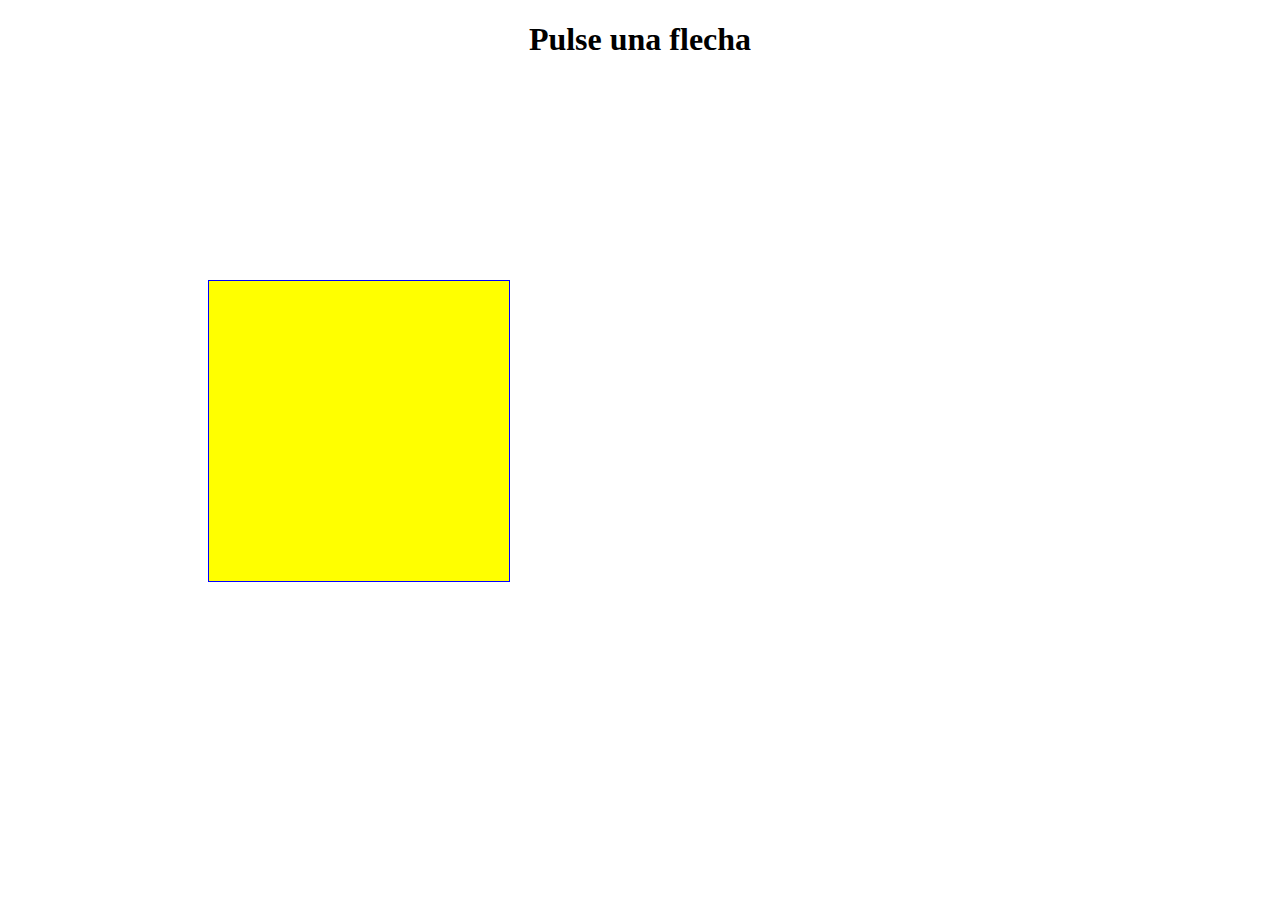
<file: No/indexx.html>
<!DOCTYPE html>
<html lang="en">
<head>
    <meta charset="UTF-8">
    <title>Document</title>
</head>
<style>
    h1 {
        text-align: center;
    }
    #cuadrado{
        margin:200px;
        border: solid 1px blue;
        background:yellow;
        width:300px;
        height:300px;
        position: absolute;
    }
</style>
<script>

window.onload=function(){document.onkeydown=desplazar};
    
    function desplazar(objeto){

    var tecla = objeto.which;
    var situacionY = document.getElementById("cuadrado").offsetLeft;

        switch (tecla){
            case 37 :   
                cuadrado.style.left = situacionY-220+"px" ; break;
            case 38 : 
                cuadrado.style.top = situacionX-220+"px" ;break;
            case 39 :  
                cuadrado.style.left = situacionY-180+"px" ;break;
            case 40 : 
                cuadrado.style.top = situacionX-180+"px" ;break;
        default :alert("Se ha equivocado, debe pulsar las flechas del teclado");
        }
    }

</script>
<body>
    <h1>Pulse una flecha</h1>
    <div id="cuadrado"></div>
</body>
</html>
</file>
